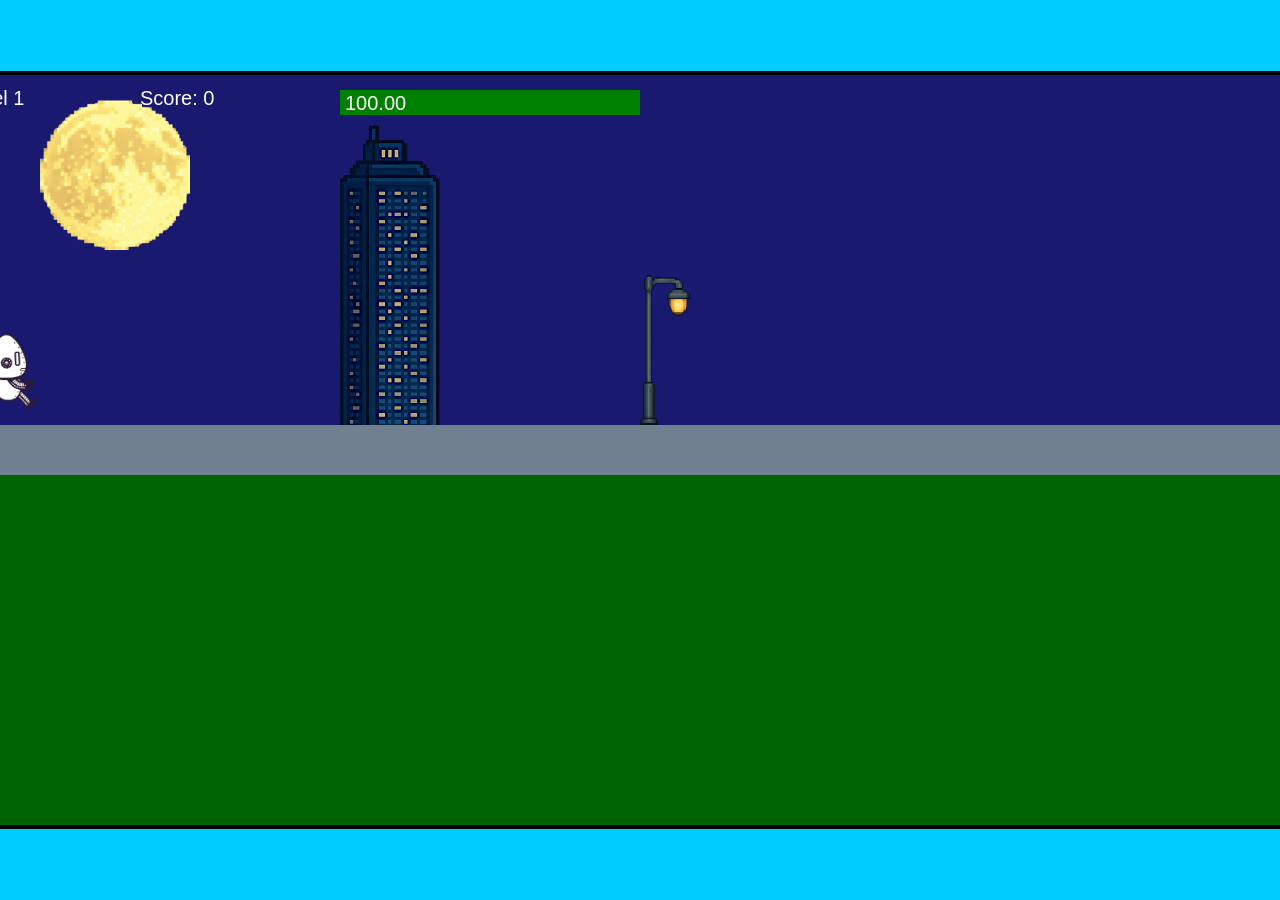
<file: fsd-projects/runtime/index.html>
<!DOCTYPE html>
<html lang="en">
  <head>
    <meta charset="UTF-8" />
    <meta name="viewport" content="width=device-width, initial-scale=1.0" />
    <title>Runtime Neo</title>
    <link rel="stylesheet" href="runtime.css" />
    <script src="https://code.jquery.com/jquery-3.1.0.js"></script>
    <script src="setup.js"></script>
    <script src="levels.js"></script>
    <script src="scenery.js"></script>
    <script src="student.js"></script>
    <script src="main.js"></script>
  </head>
  <body id="body">
    <canvas id="gameCanvas" width="1400" height="750"></canvas>
    <img id="player" src="images/halle.png" />
    <img id="projectile" src="images/projectile.png" />
    <img id="basicPlatform" src="images/interactable/basicPlatform.png" />
    <img id="spikes" src="images/interactable/spikes.png" />
    <img id="bug" src="images/interactable/bug.png" />
    <img id="healthUp" src="images/interactable/healthUp.png" />
    <img id="flag" src="images/interactable/flag.png" />
    <img id="moon" src="images/backgrounds/moon.png" />
    <img id="building" src="images/backgrounds/building.png" />
    <img id="lamp" src="images/backgrounds/lamp.png" />
  </body>
</html>
</file>
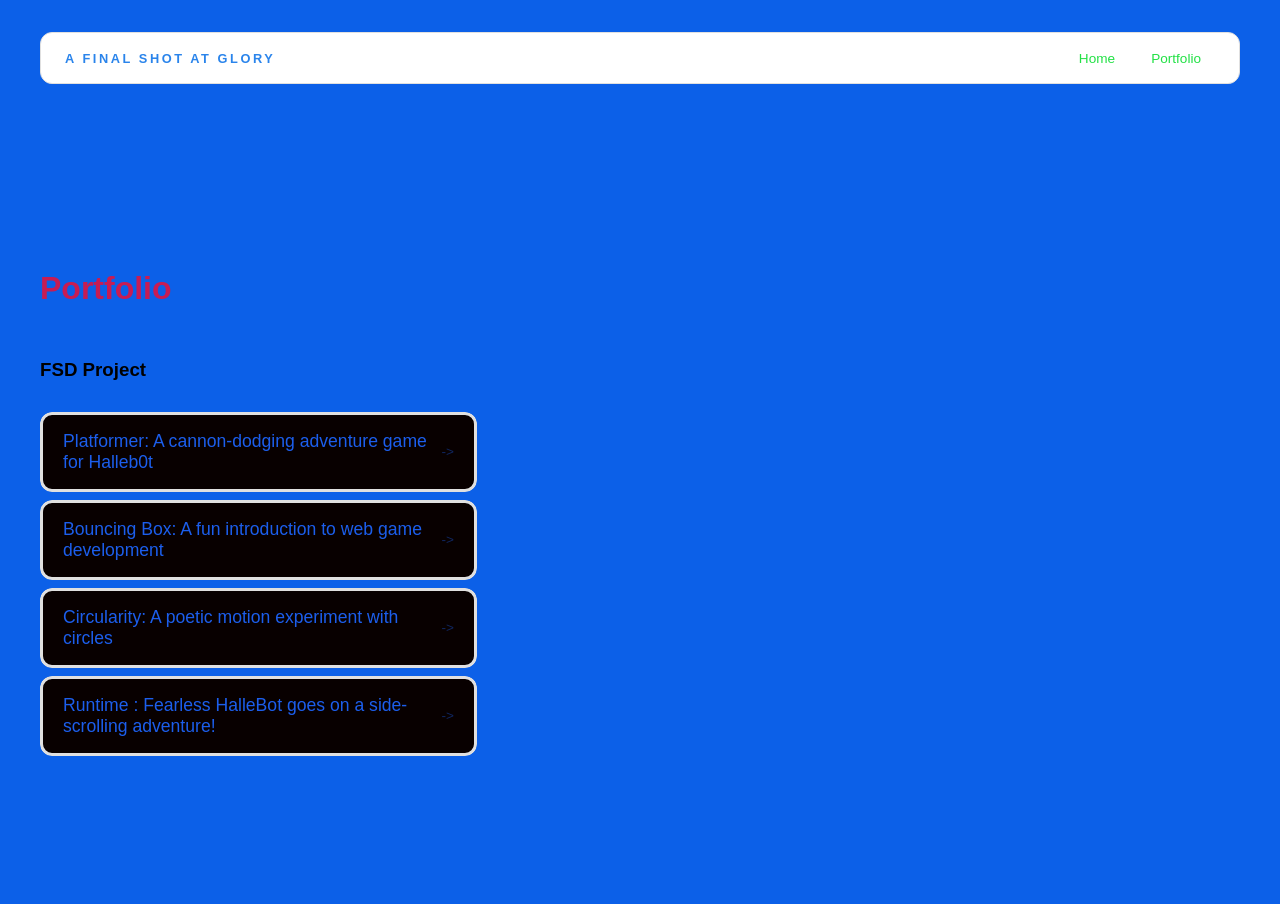
<file: portfolio.html>
<!DOCTYPE html>
<html>

<head>
  <title> A Final shot at Glory </title>
  <link rel="stylesheet" href="style.css" />
</head>

<body>
  <!-- All content goes here -->
  <div id="all-contents">
    <nav>
      <h1>A Final Shot At Glory</h1>
      <ul id="nav-ul">
        <li class="nav-li">
          <a href="index.html">Home</a>
        </li>
        <li class="nav-li">
          <a href="portfolio.html"> Portfolio</a>
        </li>
      </ul>
    </nav>

    <main>
      <div class="content">
        <h1>Portfolio</h1>
        <h3>FSD Project</h3>
        <ul id="portfolio">
          <li>
            <a href="fsd-projects/platformer/">Platformer: A cannon-dodging adventure game for Halleb0t</a>
          </li>
          <li>
            <a href="fsd-projects/bouncing-box/">Bouncing Box: A fun introduction to web game development</a>
          </li>
          <li>
            <a href="fsd-projects/circularity/">Circularity: A poetic motion experiment with circles</a>
          </li>
          <li>
            <a href="projects/runtime/">Runtime : Fearless HalleBot goes on a side-scrolling adventure!</a>
          </li>
        </ul>

      </div>

    </main>
  </div>
</body>

</html>
</file>
<file: fsd-projects/runtime/runtime.css>
/* runtime.css */
/* Styles for Runtime Neo auto-runner game */

img {
  display: none;
}

#gameCanvas {
  position: absolute;
  border: 4px solid #000;
  top: 50%;
  left: 50%;
  transform: translate(-50%, -50%);
}

body {
  margin: 0;
  background-color: #00ccff;
  font-family: Arial, sans-serif;
  text-align: center;
  overflow: hidden;
}
</file>
<file: style.css>
* {
    box-sizing: border-box;
}

body {
    margin: 0;
    background: #0c60e8;
    color: #000000;
    font-family: "Helvetica Neue", Arial, sans-serif;
}

#all-contents {
    max-width: 1500px;
    min-height: 100vh;
    margin: 0 auto;
    padding: 32px 40px;
}

main {
    display: grid;
    grid-template-columns: minmax(220px, 1fr) minmax(420px, 1.6fr);
    align-items: center;
    min-height: calc(100vh - 160px);
    gap: clamp(32px, 5vw, 80px);
}

.sidebar {
    width: 100%;
}

.content {
    display: flex;
    flex-direction: column;
    align-items: flex-start;
    gap: 12px;
}
h2 {
    margin: 0;
    font-size: clamp(4rem, 10vw, 7rem);
    line-height: 0.9;
    font-weight: 900;
    letter-spacing: -0.04em;
    text-transform: uppercase;
    color: #363638;
}

.content > p {
    margin: 0;
    color: #1d5eeb;
    font-size: 0.9rem;
    text-transform: uppercase;
    letter-spacing: 0.15em;
    line-height: 1.4;
}
#interests {
    margin-top: 32px;
    width: 100%;
}

#interests h3 {
    margin: 0 0 12px;
    font-size: 0.75rem;
    font-weight: 700;
    text-transform: uppercase;
    letter-spacing: 0.2em;
    color: #aaa;
}

#interests ul {
    list-style: none;
    margin: 0;
    padding: 0;
    display: flex;
    flex-wrap: wrap;
    gap: 8px;
}

#interests li {
    color: #555;
    font-size: 1rem;
    font-weight: 600;
    padding: 10px 20px;
    background: #fff;
    border: 1px solid #ddd;
    border-radius: 100px;
    transition: background 0.25s ease, color 0.25s ease, transform 0.25s ease;
    cursor: default;
}

#interests li:hover {
    background: #000;
    color: #fff;
    border-color: #000;
    transform: translateY(-2px);
}
.sidebar-img {
    width: 100%;
    max-width: 760px;
    aspect-ratio: 3 / 4;
    object-fit: cover;
    display: block;
    border-radius: 16px;
    filter: grayscale(100%);
    box-shadow: 0 8px 30px rgba(0, 0, 0, 0.12);
    transition: filter 0.4s ease, transform 0.4s ease, box-shadow 0.4s ease;
}

.sidebar-img:hover {
    filter: grayscale(0%);
    transform: translateY(-4px);
    box-shadow: 0 16px 40px rgba(0, 0, 0, 0.18);
}
.sidebar-img {
    width: 100%;
    max-width: 760px;
    aspect-ratio: 3 / 4;
    object-fit: cover;
    display: block;
    border-radius: 24px;
    box-shadow: 0 8px 30px rgba(0, 0, 0, 0.12);
}
nav {
    display: flex;
    justify-content: space-between;
    align-items: center;
    margin-bottom: 48px;
    padding: 16px 24px;
    background: #fff;
    border: 1px solid #e0e0e0;
    border-radius: 12px;
}

nav h1 {
    margin: 0;
    font-size: 0.8rem;
    font-weight: 700;
    text-transform: uppercase;
    letter-spacing: 0.2em;
    color: #1879e9eb;
}

#nav-ul {
    list-style: none;
    display: flex;
    gap: 8px;
    margin: 0;
    padding: 0;
}

.nav-li a {
    color: #22e145;
    text-decoration: none;
    font-size: 0.85rem;
    font-weight: 500;
    padding: 6px 14px;
    border-radius: 8px;
    transition: background 0.25s ease, color 0.25s ease;
}

.nav-li a:hover {
    background: #dc1b1b;
    color: #0c2cde;
}
/* Portfolio styles */
.content h1 {
  color: rgba(236, 15, 55, 0.84);
}

#portfolio {
  list-style: none;
  margin: 0;
  padding: 0;
  width: 100%;
  display: flex;
  flex-direction: column;
  gap: 8px;
}

#portfolio li {
  border-radius: 12px;
  overflow: hidden;
}

#portfolio a {
  display: flex;
  justify-content: space-between;
  align-items: center;
  text-decoration: none;
  color: #1c5eec;
  padding: 16px 20px;
  font-size: 1.1rem;
  font-weight: 500;
  background: #080000;
  border: 3px solid #e0e0e0;
  border-radius: 12px;
  transition: background 0.25s ease, color 0.25s ease, transform 0.25s ease;
}

#portfolio a:hover {
  background: #000;
  color: #fff;
  transform: translateX(4px);
}

#portfolio a::after {
  content: "->";
  font-size: 0.85rem;
  opacity: 0.4;
  transition: opacity 0.25s ease;
  white-space: nowrap;
}

#portfolio a:hover::after {
  opacity: 1;
}
/* responsive web design */
@media screen and (min-width: 120px) and (max-width: 1080px) {
  main {
    height: 100ch;
    zoom: 1.5;
    display: grid;
  }

  h1 {
    font-size: 44px;
  }

  h2 {
    font-size: 42px;
  }

  h3 {
    font-size: 36px;
  }

  #all-contents {
    height: 100ch;
    margin: none;
  }

  a {
    font-size: 42px;
  }

  .sidebar {
    margin-right: 0px;
    justify-content: center;
    align-items: center;
  }

  .sidebar-img {
    width: 100%;
  }

  p,
  li {
    font-size: 24px;
  }

  .content {
    align-content: center;
    justify-content: center;
  }
}
</file>
